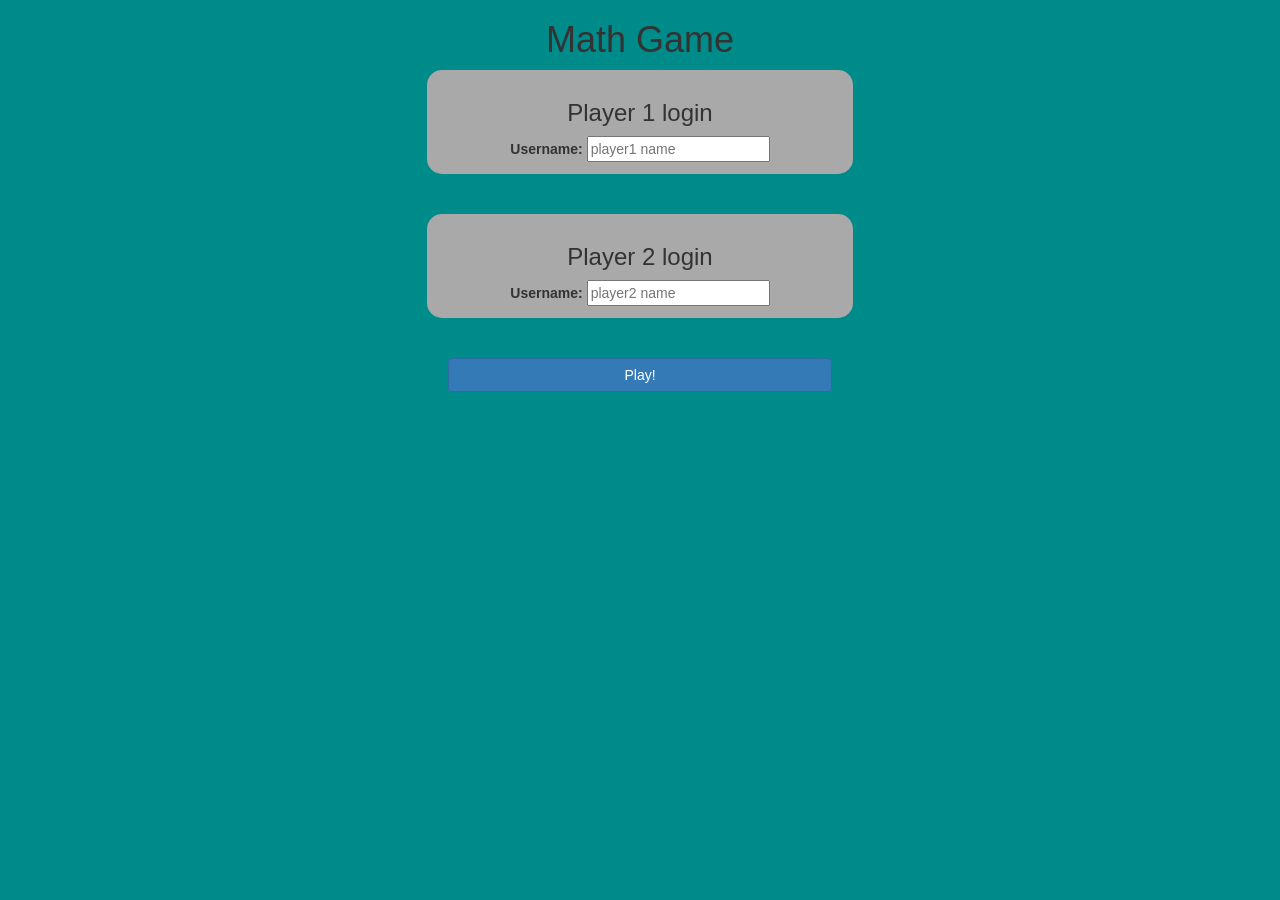
<file: index.html>
<!DOCTYPE html>
<html>
<head>
	<title>Math Game</title>

<meta name="viewport" content="width=device-width, initial-scale=1">
<link rel="stylesheet" href="https://maxcdn.bootstrapcdn.com/bootstrap/3.4.0/css/bootstrap.min.css">
<script src="https://ajax.googleapis.com/ajax/libs/jquery/3.4.1/jquery.min.js"></script>
<script src="https://maxcdn.bootstrapcdn.com/bootstrap/3.4.0/js/bootstrap.min.js"></script>

<link rel="stylesheet" type="text/css" href="game.css">

<script src="game_login.js"></script>
</head>
<body>
	<center>
	<H1>Math Game</H1>

	<div class="col-lg-4 col-sm-8 col-xs-11 login_div1">
		<h3>Player 1 login</h3>
		<label>Username: </label>
		<input type="text" id="player1_name_input" placeholder="player1 name" class="forn-control">
		<br>
	</div>
	<br>
	<br>
	<div class="col-lg-4 col-sm-8 col-xs-11 login_div2">
		<h3>Player 2 login</h3>
		<label>Username: </label>
		<input type="text" id="player2_name_input" placeholder="player2 name" class="forn-control">
		<br>
	</div>
	<br>
	<br>
	<button id="login" class="btn btn-primary" style="width: 30%;" onclick="adduser()">Play!</button>
	</center>

</body>
</html>
</file>
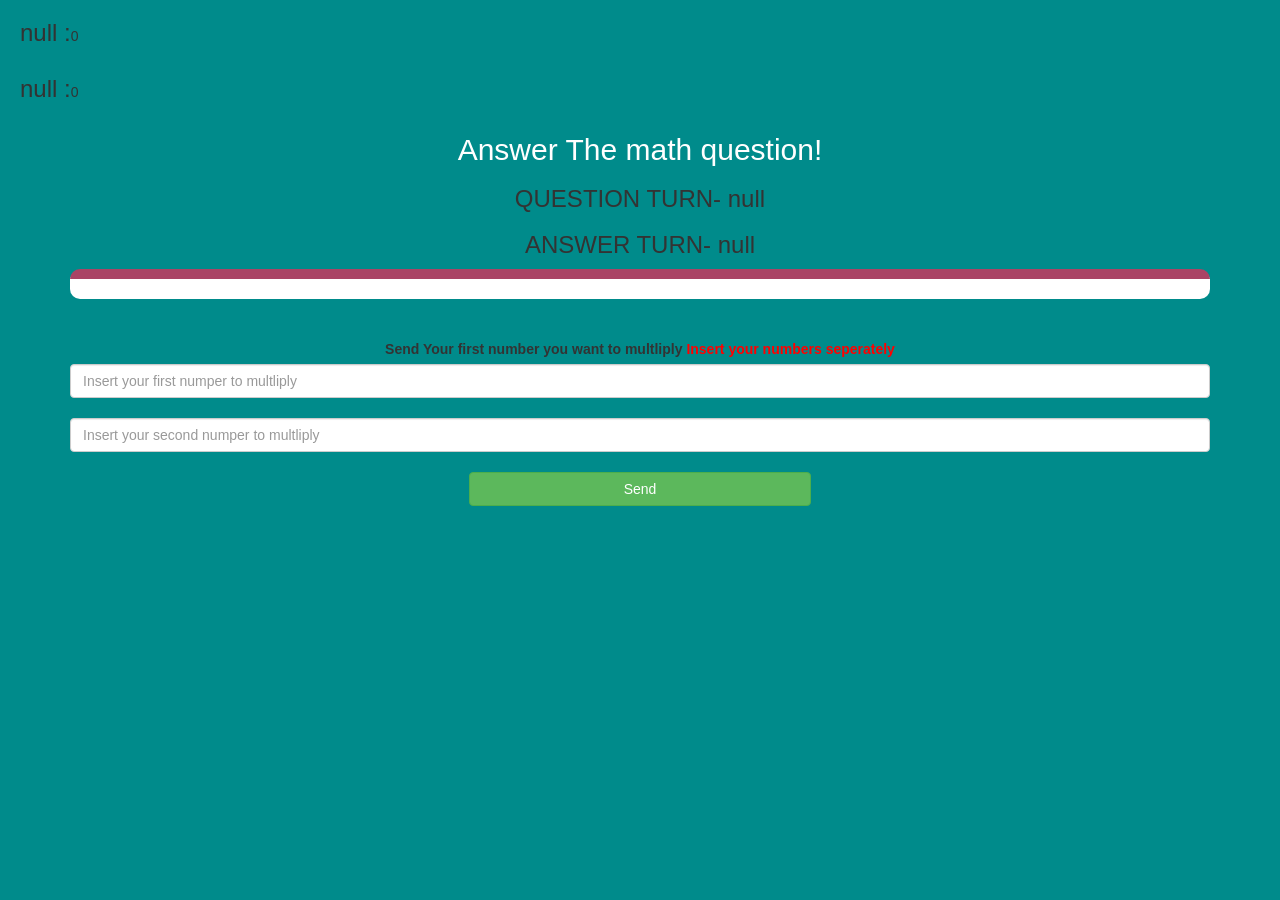
<file: game_page.html>
<!DOCTYPE html>
<html>
<head>
	<title>Math Game</title>

<meta name="viewport" content="width=device-width, initial-scale=1">
<link rel="stylesheet" href="https://maxcdn.bootstrapcdn.com/bootstrap/3.4.0/css/bootstrap.min.css">
<script src="https://ajax.googleapis.com/ajax/libs/jquery/3.4.1/jquery.min.js"></script>
<script src="https://maxcdn.bootstrapcdn.com/bootstrap/3.4.0/js/bootstrap.min.js"></script>

<link rel="stylesheet" type="text/css" href="game.css">
</head>
<body>
<h3 id="player1_name">x</h3><span id="player1_score"></span>
<br>
<h3 id="player2_name">y</h3><span id="player2_score"></span>
<div class="container">
	<center>
		<h2 style="color: white;">Answer The math question!</h2>
		<h3 id="player_question"></h3>
		<h3 id="player_answer"></h3>

		<div id="output" class="col lg-6"> </div>

		<br>
		<br>

		<label>Send Your first number you want to multliply <b style="color: red">Insert your numbers seperately</b></label>

		<input type="text" id="number1" placeholder="Insert your first numper to multliply" class="form-control">
		<br>
		<input type="text" id="number2" placeholder="Insert your second numper to multliply" class="form-control">

		<br>
		<button class="btn btn-success" onclick="send()" style="width: 30%;">Send</button>
	</center>
</div>

<script src="game_page.js"></script>
</body>
</html>
</file>
<file: game.css>
body
{
	background: darkcyan;
}

	.login_div1 , .login_div2
	{
		background: darkgray;
		padding: 10px;
		float: none;
		border-radius: 15px;
	}


#player1_name , #player2_name
{
	display: inline-block;
	margin-left: 20px;
}
#number
{
	width: 60%;
}
#number_display
{
	letter-spacing: 5px;
}
#output
{
background: white;
border-radius: 10px;
border-top: 10px solid #AA4465;
padding: 10px;
float: none;
text-align: left;
}
</file>
